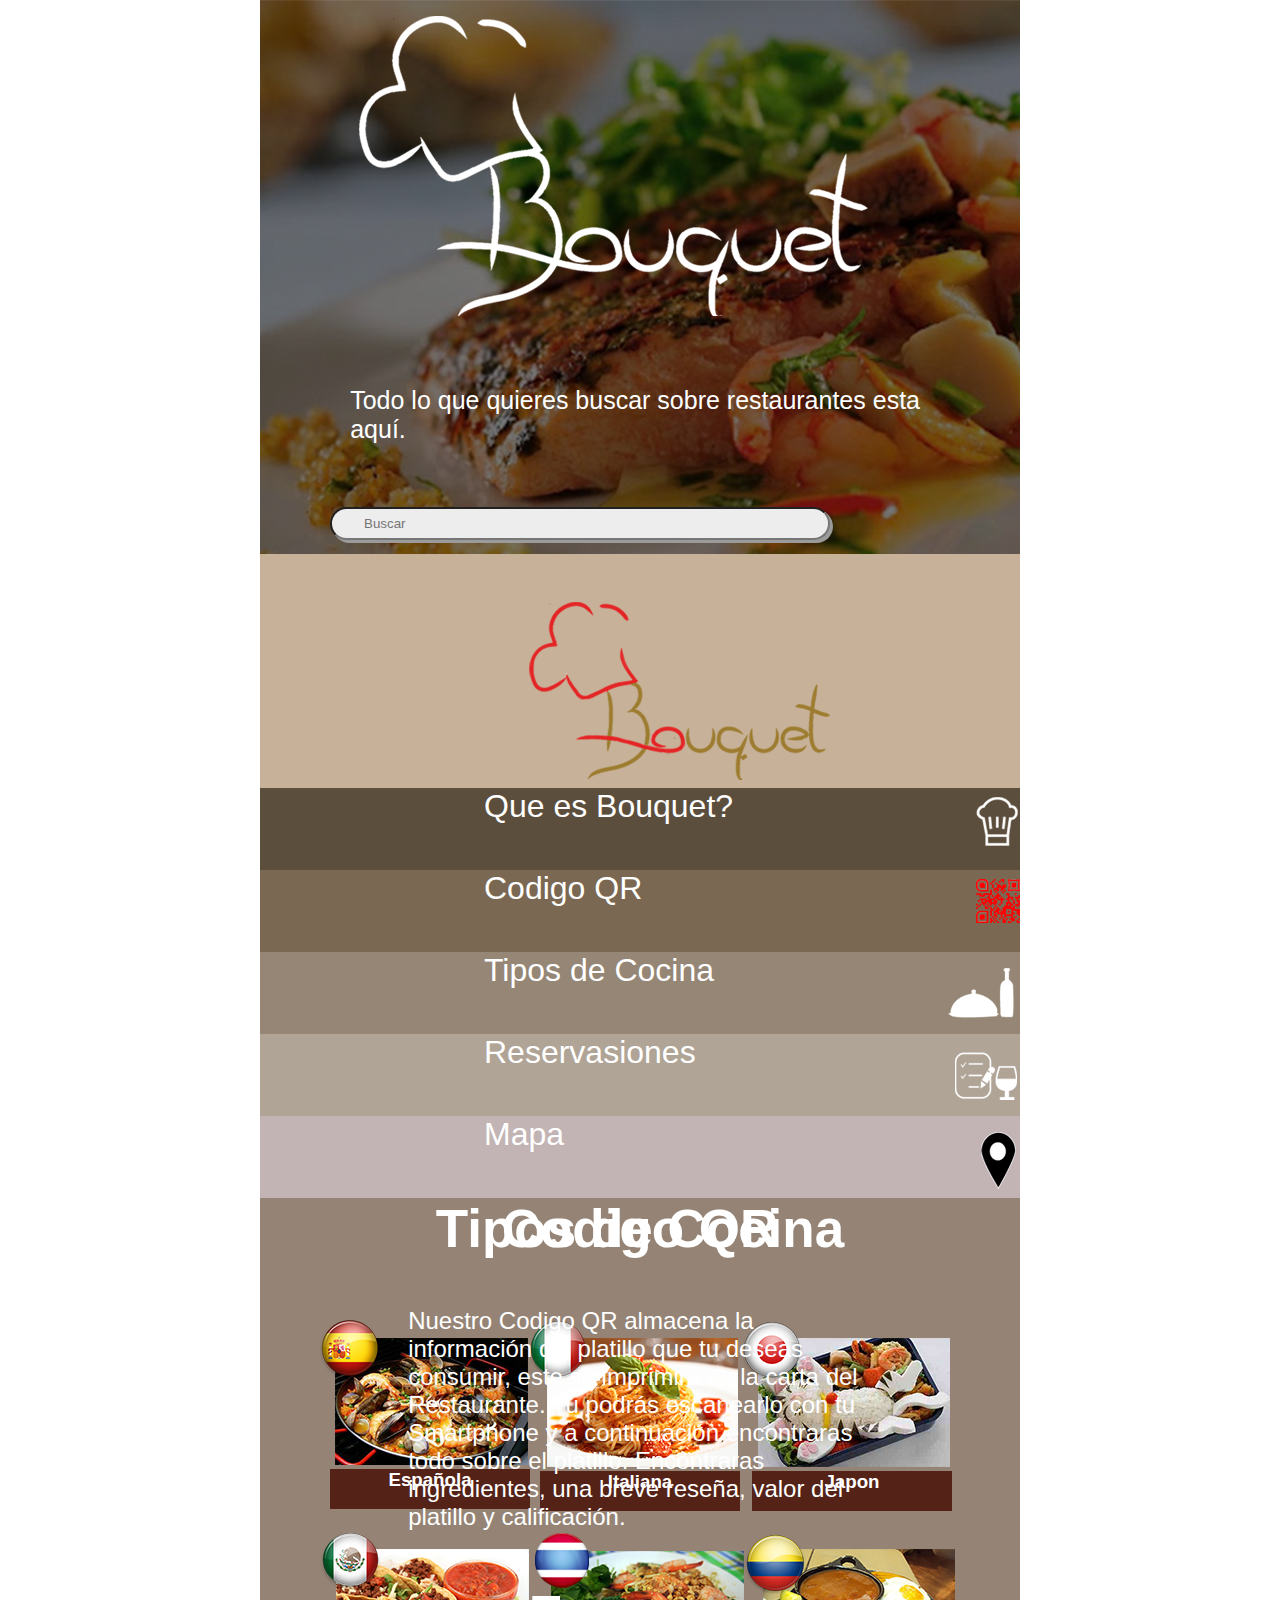
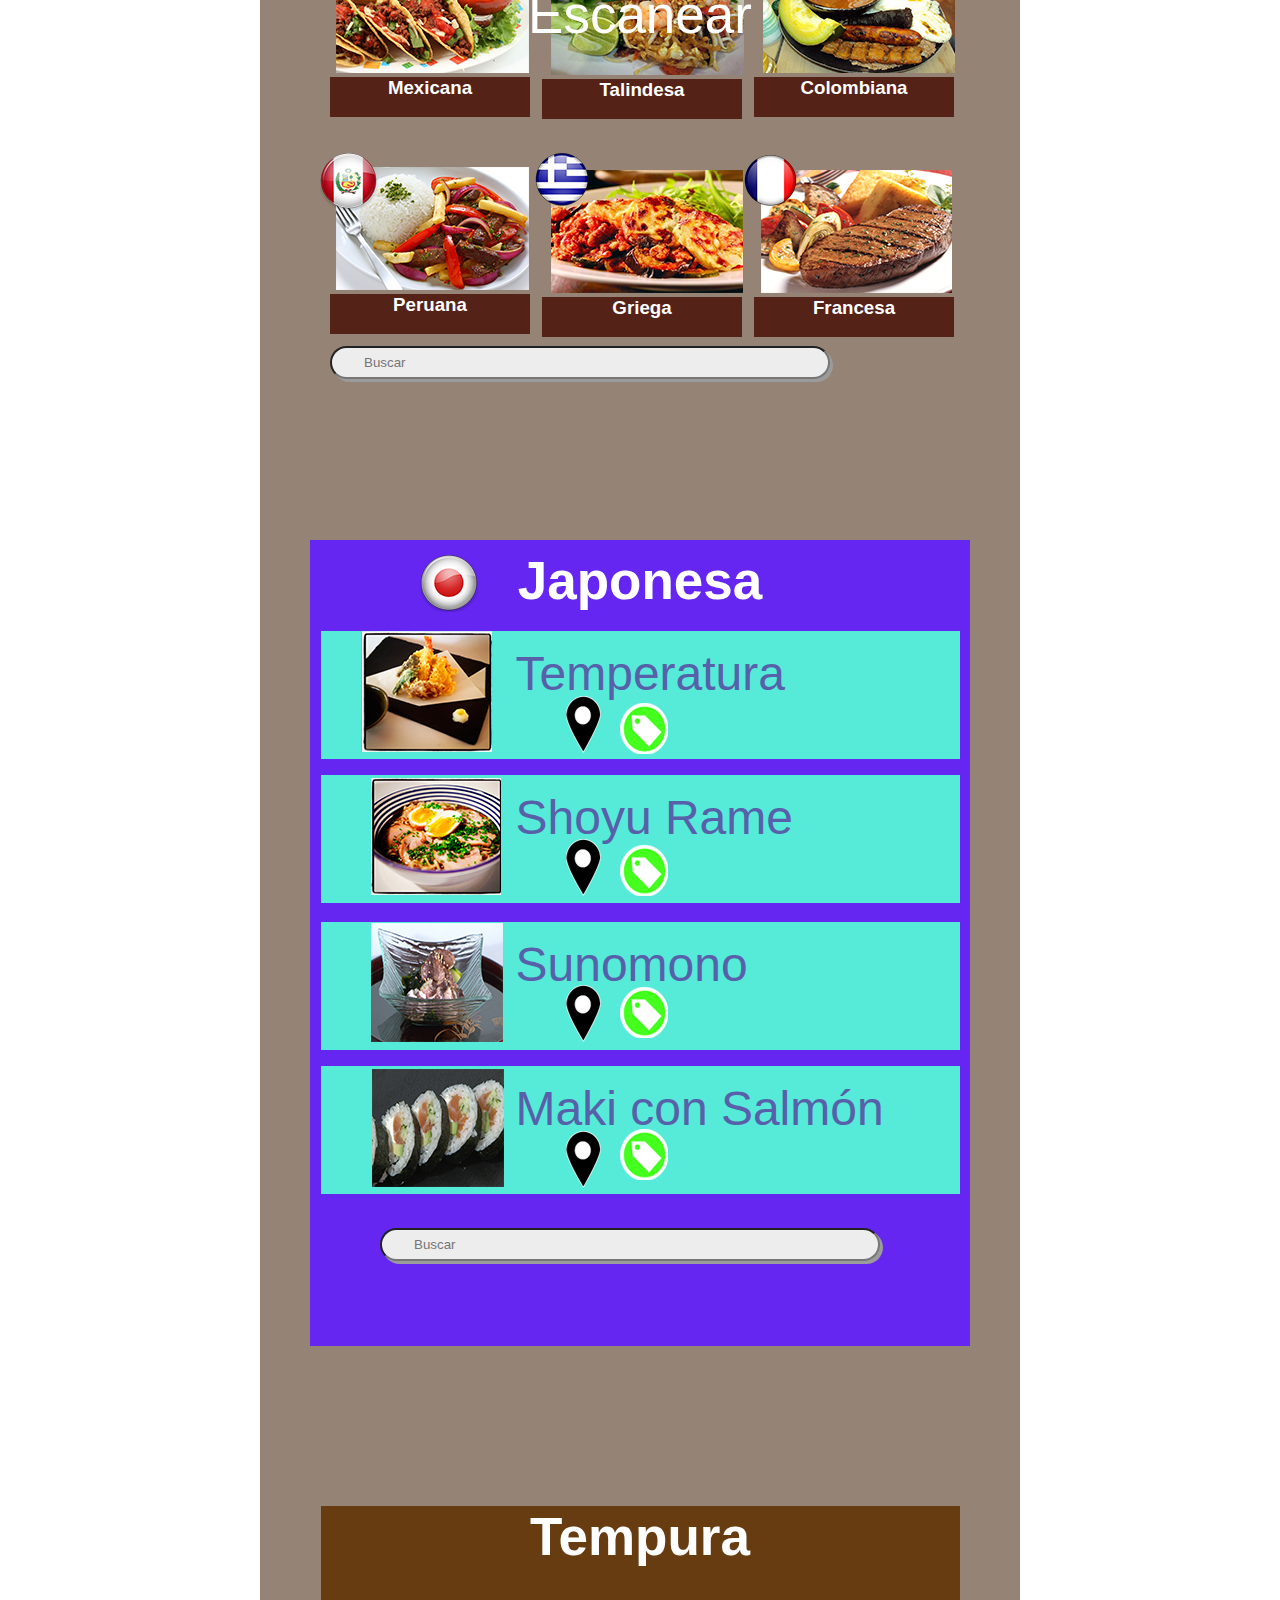
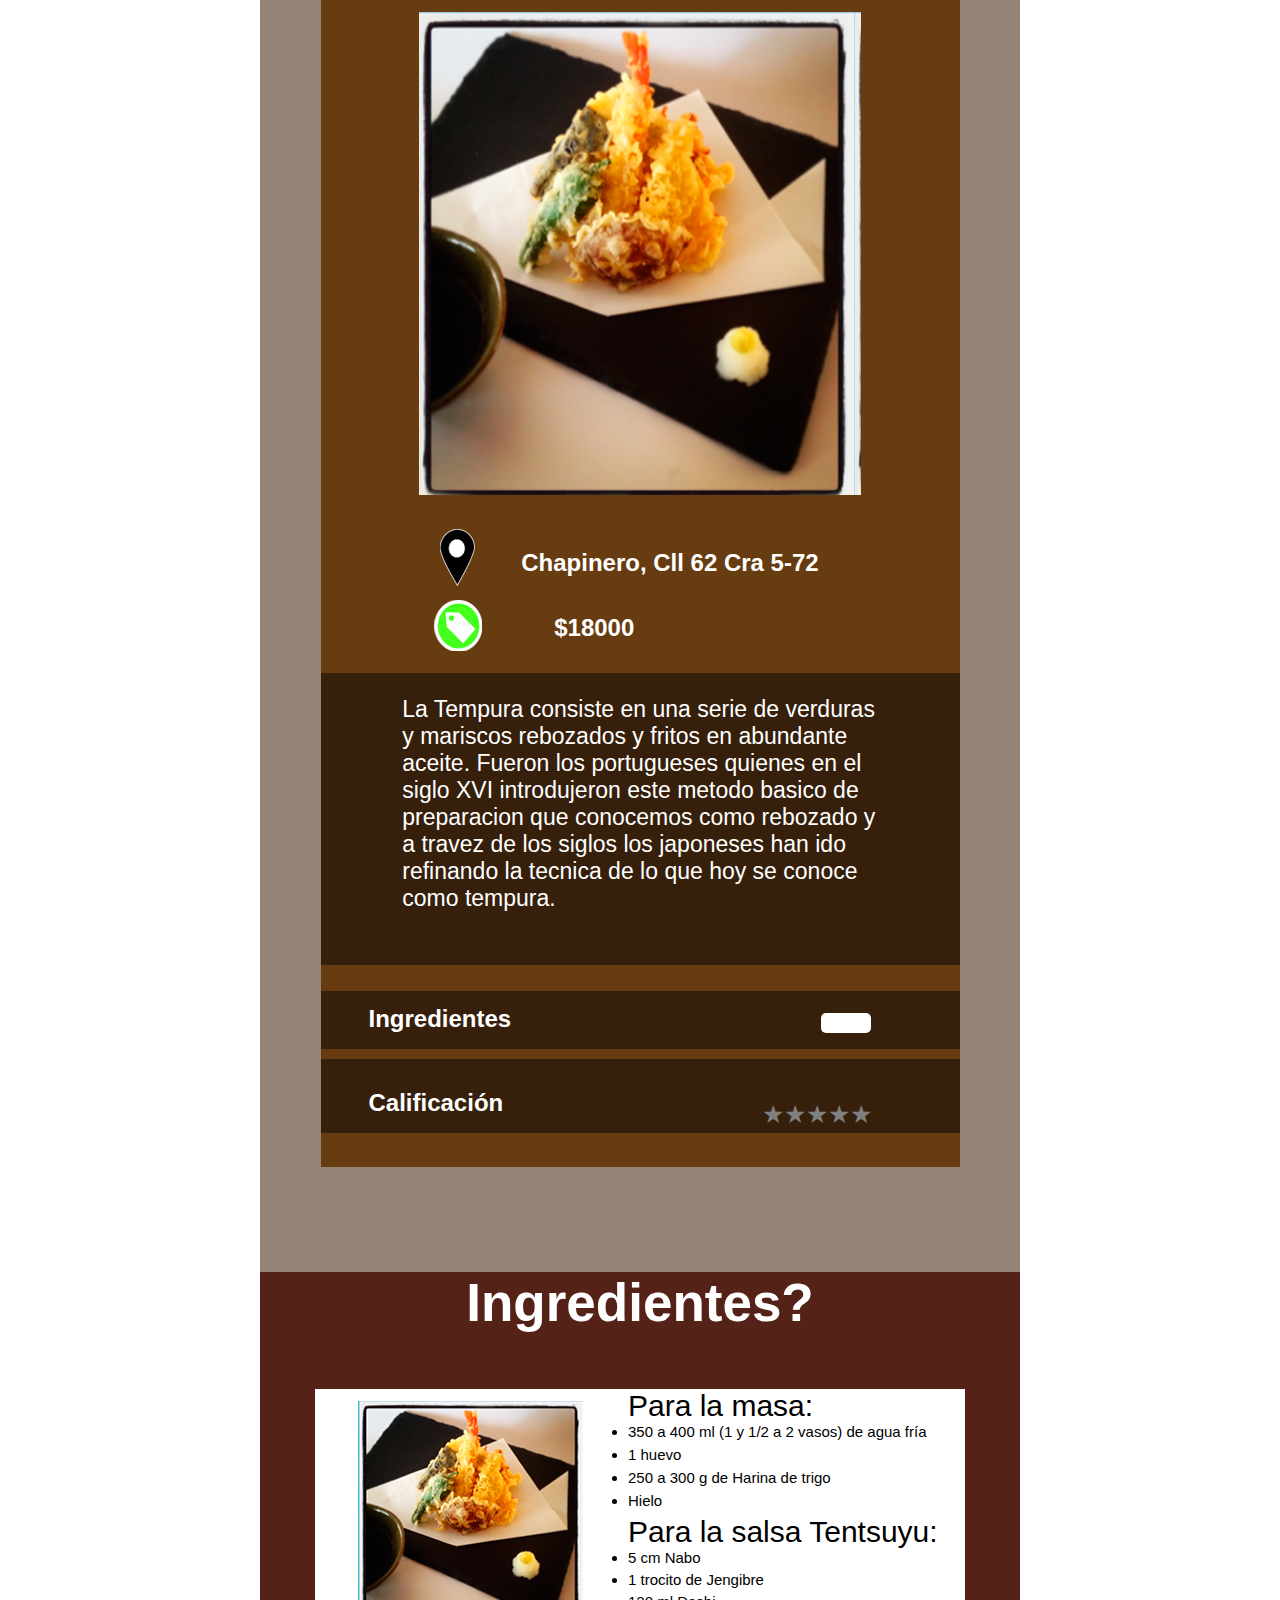
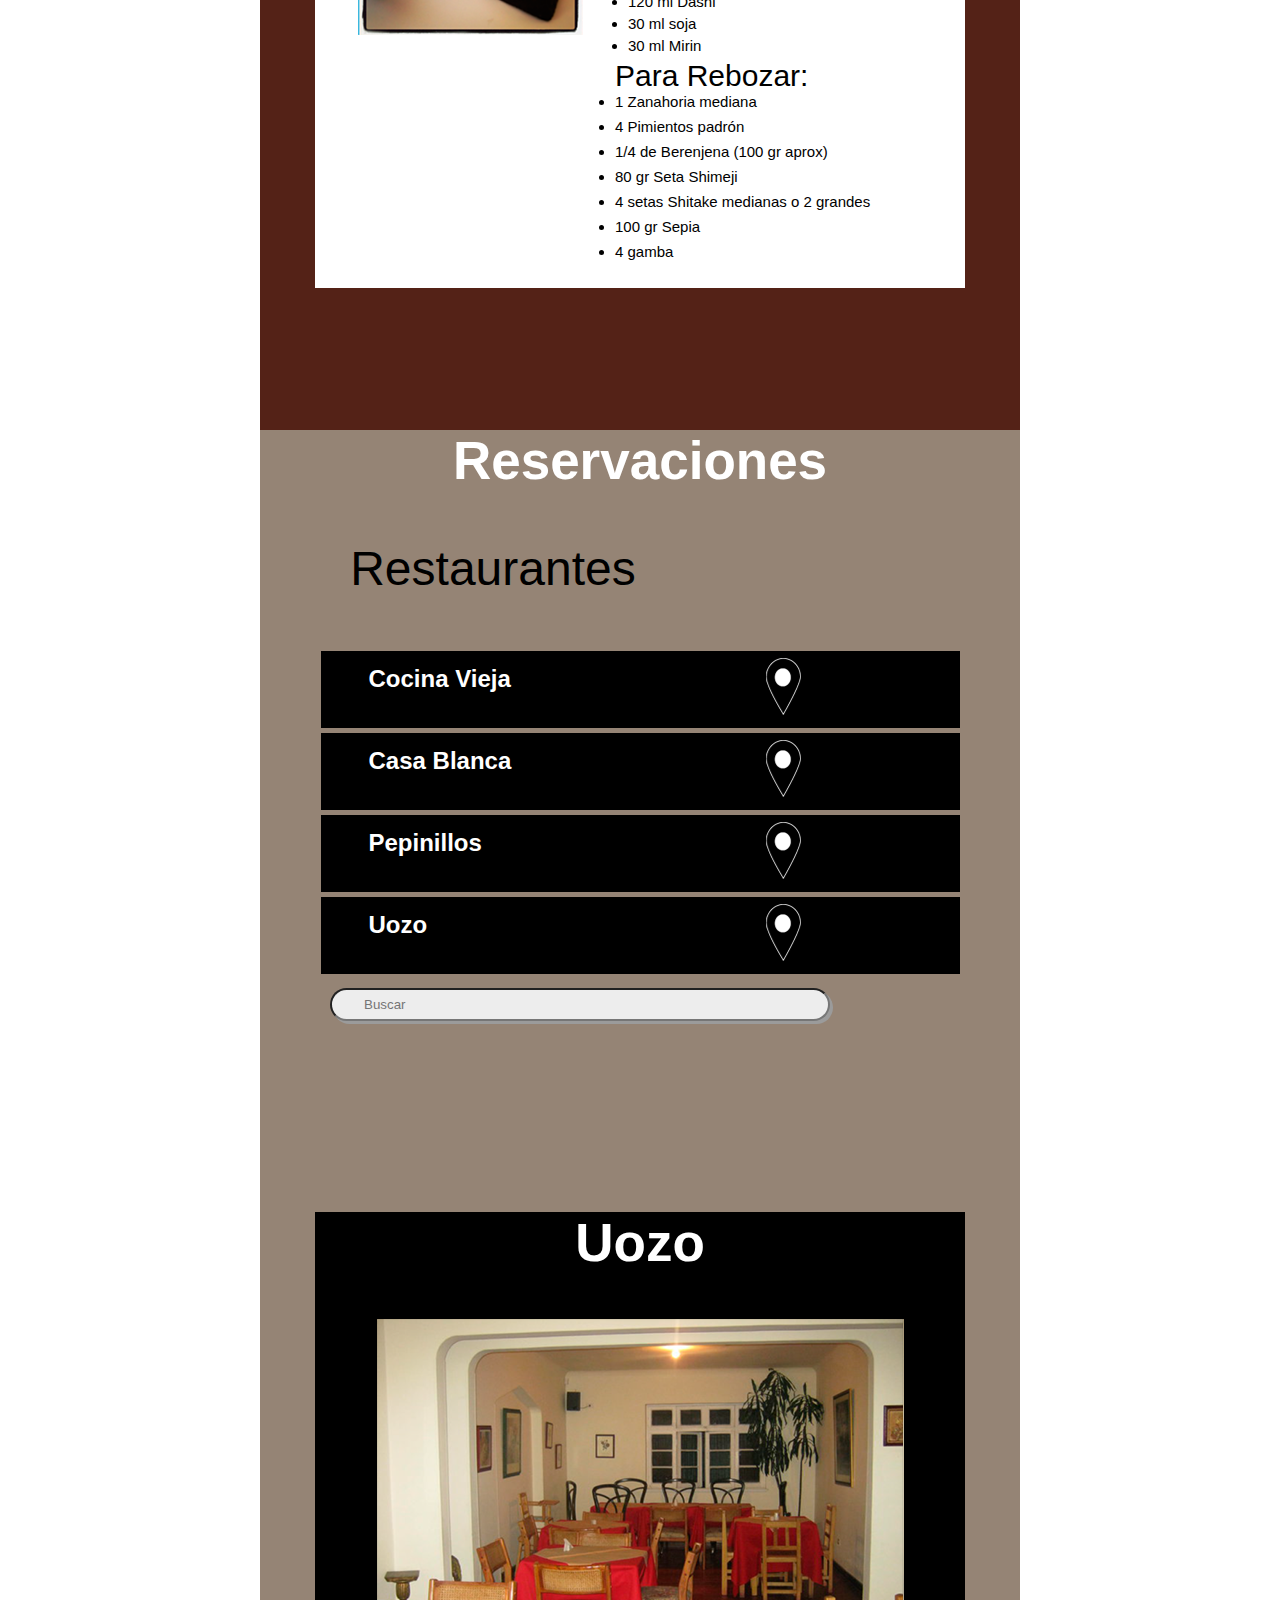
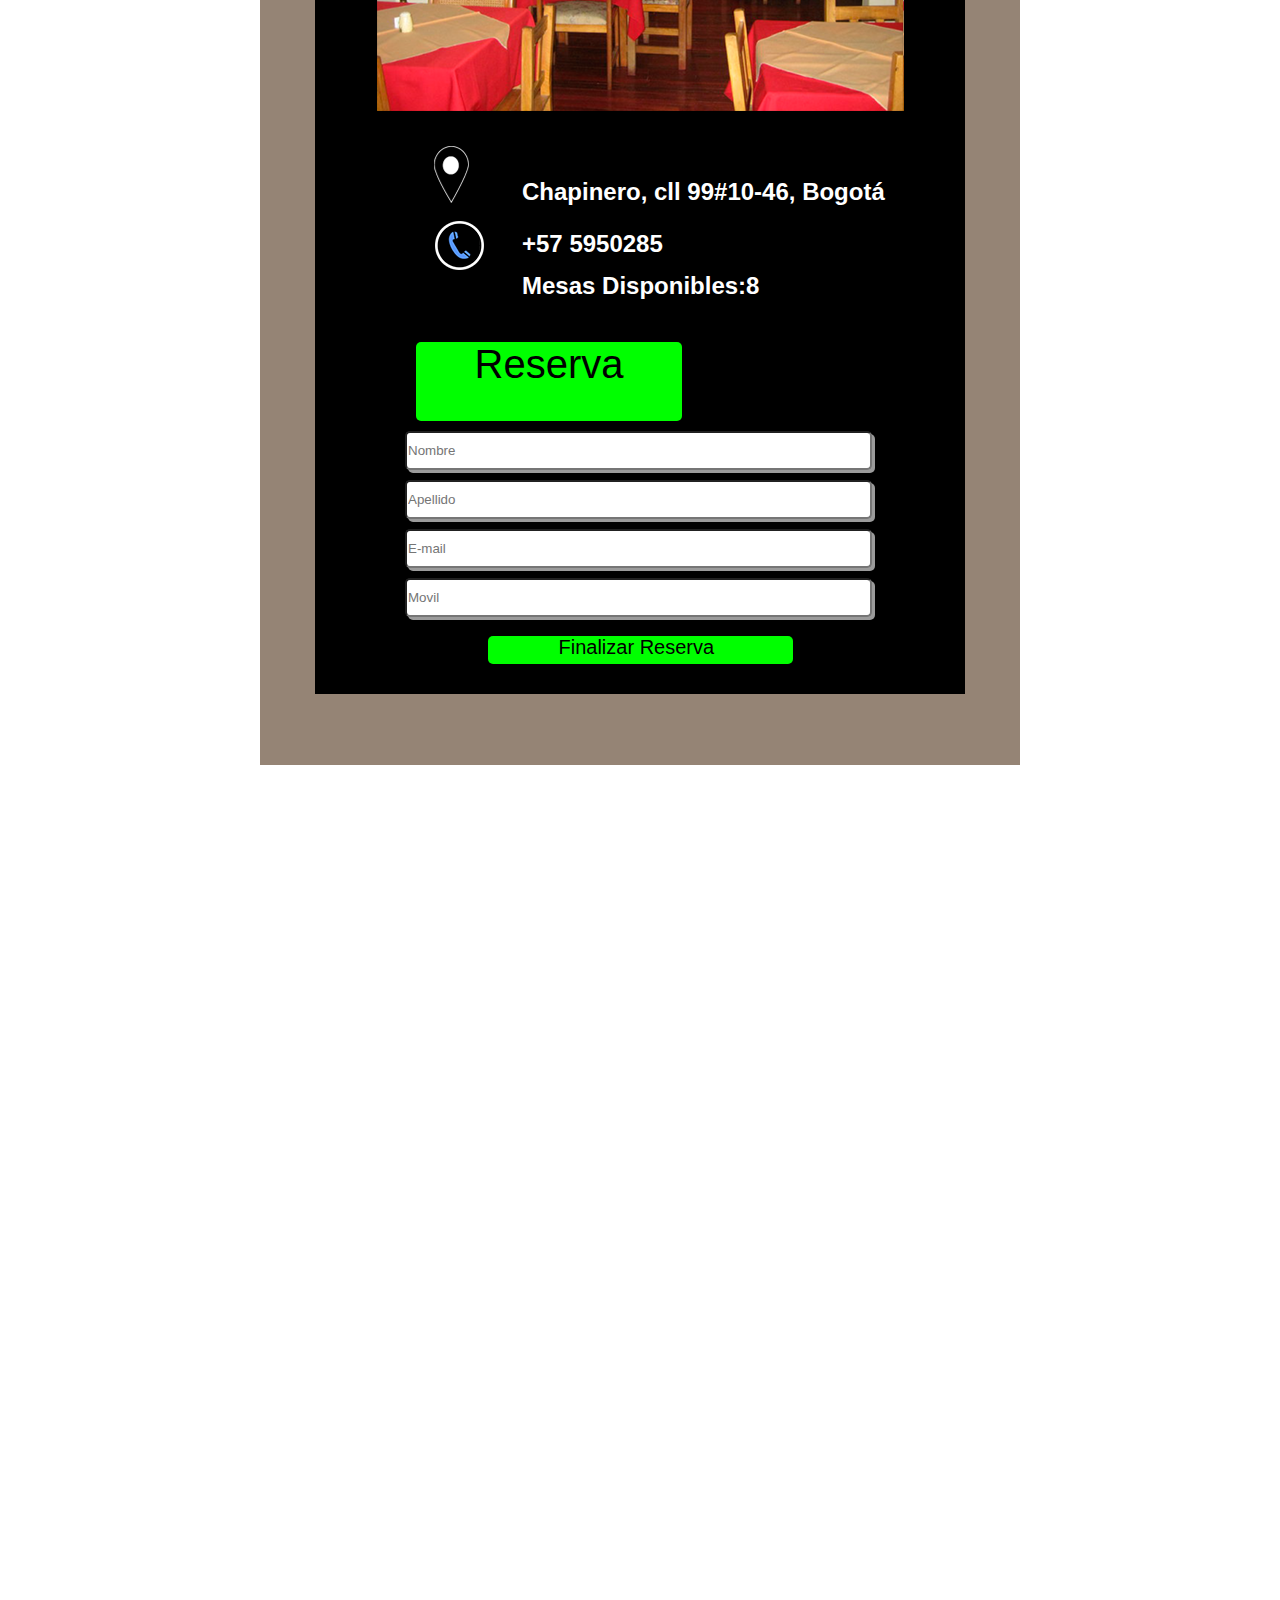
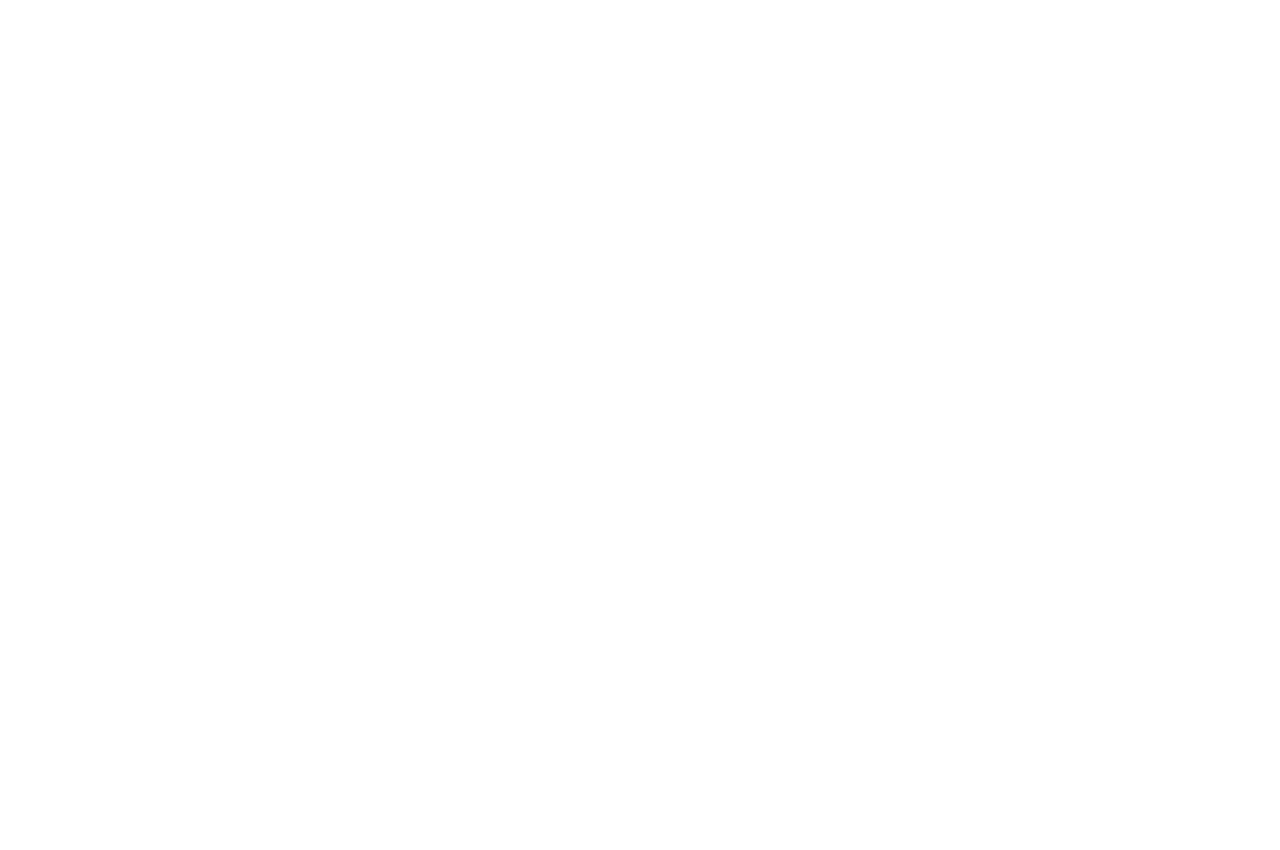
<file: Final/index.html>
<!DOCTYPE html>
<html>
    <head>
        <meta charset="utf-8">
        <link rel="stylesheet" type ="text/css" href="CSS/hojas.css">
        <link rel="stylesheet" type="text/css" href="Fonts/BRLNSB.TTF">
<meta name="viewport" content="width=device-width, initial-scale=1, maximum-scale=1, user-scalable=no">
        <xmlns href="CSS/config.xml"></xmlns>
    </head>
    <body>
        <div class="contenedor">
      <header>
        <figure class="imagen">
          <img src="IMG/logo.png">
        </figure>
          <p>Todo lo que quieres buscar sobre restaurantes esta aquí.</p>
          <form id="barra">
        <input type="search" name="nombre" placeholder="Buscar">
    </form>
      
        
          <figure class="color">
            <img src="IMG/logocolor.png">
          </figure>
          <nav>
            <ul>     
                <li><a name="contenedor2"><a href="#contenedor2">Que es Bouquet?</a></a></li>               
                <li><a name="contenedor3"><a href="#contenedor3">Codigo QR</a></a></li>
                <li><a name="contenedor4"><a href="#contenedor4">Tipos de Cocina</a></a></li>
                <li><a name="contenedor5"><a href="#contenedor5">Reservasiones</a></a></li>
                <li><a name="contenedor6"><a href="#contenedor6">Mapa</a></a></li>             
                   </ul>
            </nav>
            </header>
        
         <section class="contenedor2">
                 <h1>¿Que es Bouquet?</h1>
                 <div class="caja">
                     <p id="parrafo">Bouquet es una aplicación innovadora para el sector de los restaurantes en Bogotá con Código QR que permite escanear la carta para conocer más sobre los platos que se ofrece y cual es su calificación y opción más adecuada, los platos más recomendados, el menú del dia y el lugar más cercano al que queremos ir con el fin de que nuestros clientes se sientan satisfechos y esten más conectados con ellos  así obtendran un buen servicio de nuestros clientes.  </p>
                 </div>  
        </section>
        <section class="contenedor3">
            <h1>Codigo QR</h1>
            <div class="caja2">
                <p id="parrafo">Nuestro Codigo QR almacena la información del platillo que tu deseas consumir, este se imprimira en la carta del Restaurante.
Tu podrás escanearlo con tu Smartphone y a continuación encontraras todo sobre  el platillo.
Encontraras ingredientes, una breve reseña, valor del platillo y calificación. </p>
            </div>
            <div class="boton"><a href="#">Escanear</a></div>
        </section>
            <!--Tipos de Cocina-->
            <section class="contenedor4">
                <h1>Tipos de Cocina</h1>
                <div class="cajita">
                    <div id="cajon">
                        <div id="cajas">
                            <img src="IMG/esp.png">
                            <div class="mini"><h3>Española</h3></div>
                        </div>
                        <div id="cajas">
                        <img src="IMG/ital.png">
                        <div class="mini"><h3>Italiana</h3></div>
                        </div>
                        <div id="cajas">
                        <img src="IMG/jap.png">
                        <div class="mini"><h3>Japon</h3></div>
                        </div>
                        <div id="cajas"><img src="IMG/mex.png">
                        <div class="mini">
                            <h3>Mexicana</h3></div>
                        </div>
                        <div id="cajas">
                        <img src="IMG/tai.png">
                        <div class="mini"><h3>Talindesa</h3></div>
                        </div>
                        <div id="cajas">
                        <img src="IMG/colo.png">
                        <div class="mini"><h3>Colombiana</h3></div>
                        </div>
                        <div id="cajas"><img src="IMG/peru.png">
                        <div class="mini"><h3>Peruana</h3></div>
                        </div>
                        <div id="cajas"><img src="IMG/grie.png">
                        <div class="mini"><h3>Griega</h3></div>
                        </div>
                        <div id="cajas"><img src="IMG/fran.png">
                        <div class="mini"><h3>Francesa</h3></div>
                        </div> 
                  </div>
                     </div>
                    <!--boton de tipos de comida-->
                    <form id="buscador">
                     <input type="search" name="nombre" placeholder="Buscar">
                    </form>    
                <!--japonesa-->
                <div class="cajita">
                     <h1 id="ja">Japonesa</h1>
                    <div class="foto">
                        <div class="lo">
                        <img src="IMG/tem2.png">
                        </div>
                        </div>  
                    <div id="boxes">
                        <div id="box"><p class="letra"><font color="#5860a9"><font size="30px">Temperatura</font>
                            </font></p>
                        </div>
                             <div class="foto">
                        <div class="lo">
                        <img src="IMG/minijapon.png">
                        </div>
                        </div>
                        <div id="box"><p class="letra"><font color="#5860a9"><font size="25px">Shoyu Rame</font>
    </font></p>
                        
             </div>
                    <div class="foto">
                        <div class="lo">
                        <img src="IMG/recetajaponesa.png">
                        </div>
                        </div>
                        <div id="box"><p class="letra"><font color="#5860a9"><font size="30px">Sunomono</font></font></p>
                        </div>
                          <div class="foto">
                        <div class="lo">
                        <img src="IMG/minijapon2.png">
                        </div>
                        </div>
                        
                        <div id="box"><p class="letra"><font color="#5860a9"><font size="10px">Maki con Salmón</font></font></p></div>            
                </div>
                    <form id="buscador2">
                     <input type="search" name="nombre" placeholder="Buscar">
                    </form> 
                    <div id="japonl">
                    <img src="IMG/japonlogo.png">
                        </div>
                    <div class="etiquetav">
                        <div class="etv">
                           <img src="IMG/etiquetaverde.png">  
                        </div>
                        <div class="etv">
                           <img src="IMG/etiquetaverde.png">  
                        </div>
                        <div class="etv">
                           <img src="IMG/etiquetaverde.png">  
                        </div>
                        <div class="etv">
                           <img src="IMG/etiquetaverde.png">  
                        </div>                    
                    </div>
                    <div class="mapav">
                        <div class="verm">
                        <img src="IMG/mapa%204.png">
                        </div>
                        <div class="verm1">
                        <img src="IMG/mapa%204.png">
                        </div>
                        <div class="verm2">
                        <img src="IMG/mapa%204.png">
                        </div>
                        <div class="verm2">
                        <img src="IMG/mapa%204.png">
                        </div>
                    </div>
            <!--va el Boton-->
            </div>
                <!--tempura-->
                <div class="cajitas">
                    <h1>Tempura</h1>
                    
                    <div id="boxest">
                        <div id="boxt"></div> 
                        <div id="boxt"><p id="parrafo2">La Tempura consiste en una serie de verduras y mariscos rebozados y fritos en abundante aceite. Fueron los portugueses quienes en el siglo XVI introdujeron este metodo basico de preparacion que conocemos como rebozado y a travez de los siglos los japoneses han ido refinando la tecnica de lo que hoy se conoce como tempura.</p>
 </div>
                        <div id="boxt"><h2>Ingredientes</h2></div>
                        <div id="boxt"><h2>Calificación</h2>
                            <form>
<p class= "clasificacion">
<input id= "radio1" type= "radio" name= "estrellas" value= "5"><label for= "radio1">&#9733;</label><input id= "radio2" type= "radio" name= "estrellas" value= "4"><label for= "radio2">&#9733;</label><input id= "radio3" type= "radio" name= "estrellas" value= "3"><label for= "radio3">&#9733;</label><input id= "radio4" type= "radio" name= "estrellas" value= "2"><label for= "radio4">&#9733;</label><input id= "radio5" type= "radio" name= "estrellas" value= "1"><label for= "radio5">&#9733;</label>
</p>
</form></div>   
      <div class="flecha"><a hrf="#"></a></div>
                </div>
                    <div class="button"></div>
                      <div id="boxt"></div> 
                          <div class="png">
                     <img src="IMG/mapa.png">
                        </div>
                    <div id="letra"><h2>Chapinero, Cll 62 Cra 5-72 </h2></div>
                        <div class="png1">
                     <img src="IMG/etiquetaverde.png">
                        </div>
                     <div id="let"><h2>$18000</h2></div>
            <!--va el Boton-->
            </div>
                <!--ingredientes-->
            <section class="contenedor5">
                 <h1>Ingredientes?</h1>
                 <div class="caja7">
                     <div id="texto">
                         <div class="imgs"><img src="IMG/postre.png"></div>
                             <div id="masa">
                                 Para la masa:
                               <li id="masa1">350 a 400 ml (1 y 1/2 a 2 vasos) de agua fría</li>
<li id="masa1">1 huevo</li>
<li id="masa1">250 a 300 g de Harina de trigo</li>
<li id="masa1">Hielo</li>
                                    
                         

Para la salsa Tentsuyu:
                                 
<li id="masa2">5 cm Nabo</li>
<li id="masa2">1 trocito de Jengibre</li>
<li id="masa2">120 ml Dashi</li>
<li id="masa2">30 ml soja</li>
<li id="masa2">30 ml Mirin</li>
                         </div>
                         <div id="ing">
                             Para Rebozar:
                                 
                                 <li id="masa3">1 Zanahoria mediana</li>
                                 <li id="masa3">4 Pimientos padrón</li>
                                 <li id="masa3">1/4 de Berenjena (100 gr aprox)</li>
                                 <li id="masa3">80 gr Seta Shimeji</li>
                                 <li id="masa3">4 setas Shitake medianas o 2 grandes</li>
                                 <li id="masa3">100 gr Sepia</li>
                                 <li id="masa3">4 gamba </li>
                         
                         
                         
                         </div>
                 </div> 
                </div>
        </section>
            <!--reservas-->
                <div class="reserva">
                    <h1>Reservaciones</h1>
                    <p><font size="30px"><font color="black">Restaurantes</font></font></p>  
                    <div class="mapita"><img src="IMG/mapa%202.png"></div>
                    <div id="black"><h2>Cocina Vieja</h2></div>
                    <div class="mapita"><img src="IMG/mapa%202.png"></div>
                    <div id="black"><h2>Casa Blanca</h2></div>
                    <div class="mapita"><img src="IMG/mapa%202.png"></div>
                    <div id="black"><h2>Pepinillos</h2></div>
                    <div class="mapita"><img src="IMG/mapa%202.png"></div>
                    <div id="black"><h2>Uozo</h2></div>
                     <form id="buscador3">
                     <input type="search" name="nombre" placeholder="Buscar">
                    </form> 
                    <!--boton busueda de reserva-->                
                </div>
            <!--uozo-->
                <section class="contenedor11">  
                  <div class="uozo">
                    <h1>Uozo</h1>
                      <div id="fuozo"></div>
                      <div class="direc">
                      <h2>Chapinero, cll 99#10-46, Bogotá</h2>
                        
                      <h2 id="numero">+57 5950285</h2>
                          <h2 id="disponible">Mesas Disponibles:8</h2>
                          </div>
                       <div class="mp3"><img src="IMG/mapa5.png">
                      <div class="mh">
                          <img src="IMG/tel.png">
                              </div></div>
                      <div class="Butto"><a href="https://www.facebook.com/restaurante.uozo">Reserva</a>
                      </div>
                      <!--Formulario-->
                      <div id="form">
                      <form>
                          <input type="text" name="Nombre" placeholder="Nombre" required>
                          <input type="text" name="Apellidos" placeholder="Apellido" required>
                          <input type="email" name="email" placeholder="E-mail" required>
                          <input type="movil" name="celular" placeholder="Movil" required>     </form>
                      </div>
                      <!--boton reserva-->
                      <div id="fin"><a href="#">Finalizar Reserva</a></div>
                      
      
                      </div>
                 </section>
  <iframe src="https://www.google.com/maps/embed?pb=!1m24!1m12!1m3!1d3976.5072486170225!2d-74.04560420226818!3d4.681536342749644!2m3!1f0!2f0!3f0!3m2!1i1024!2i768!4f13.1!4m9!1i0!3e0!4m0!4m5!1s0x8e3f9a9738208a65%3A0x96f2ba9ea0859d70!2sCalle+99+%23+10-46%2C+Bogot%C3%A1%2C+Cundinamarca%2C+Colombia!3m2!1d4.681531!2d-74.0432975!5e0!3m2!1ses!2ses!4v1431279197461" width="800" height="600" frameborder="0" style="border:0"></iframe>
            
            </section>
    </body>
</html>
</file>
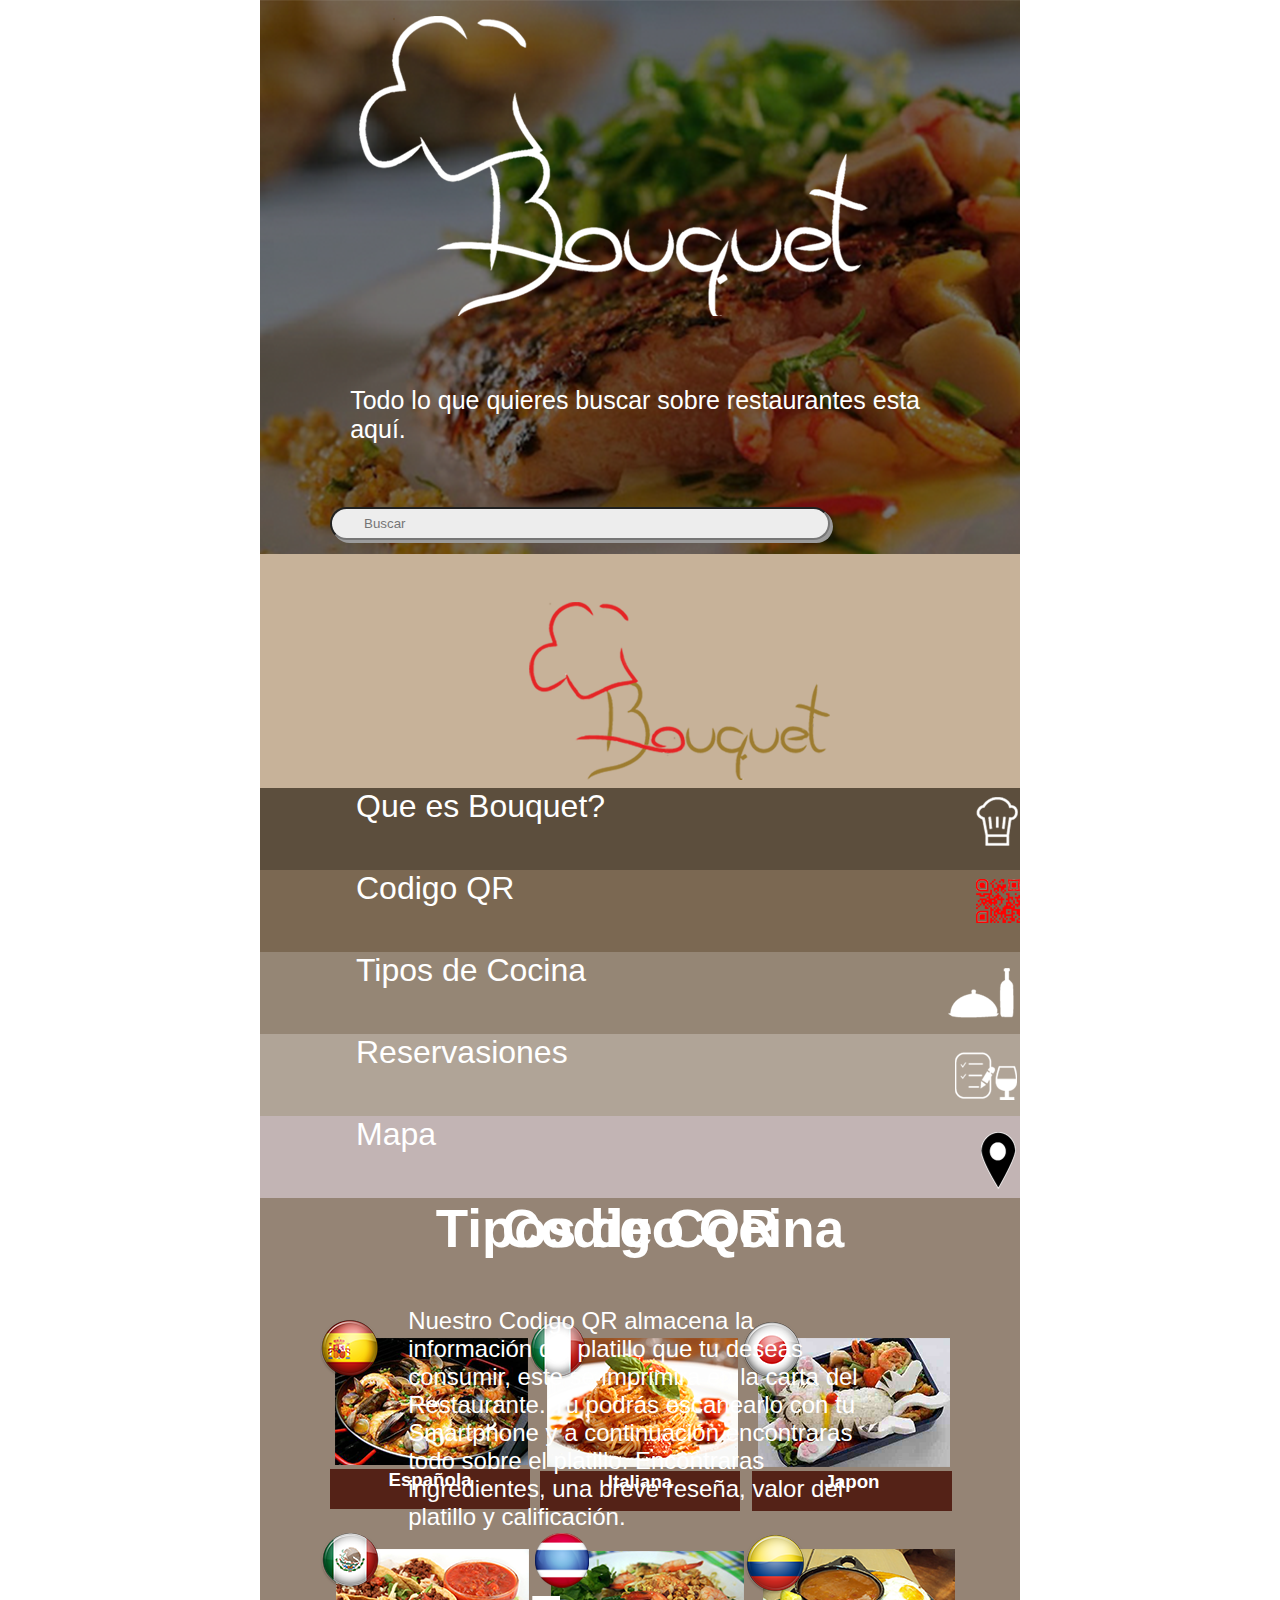
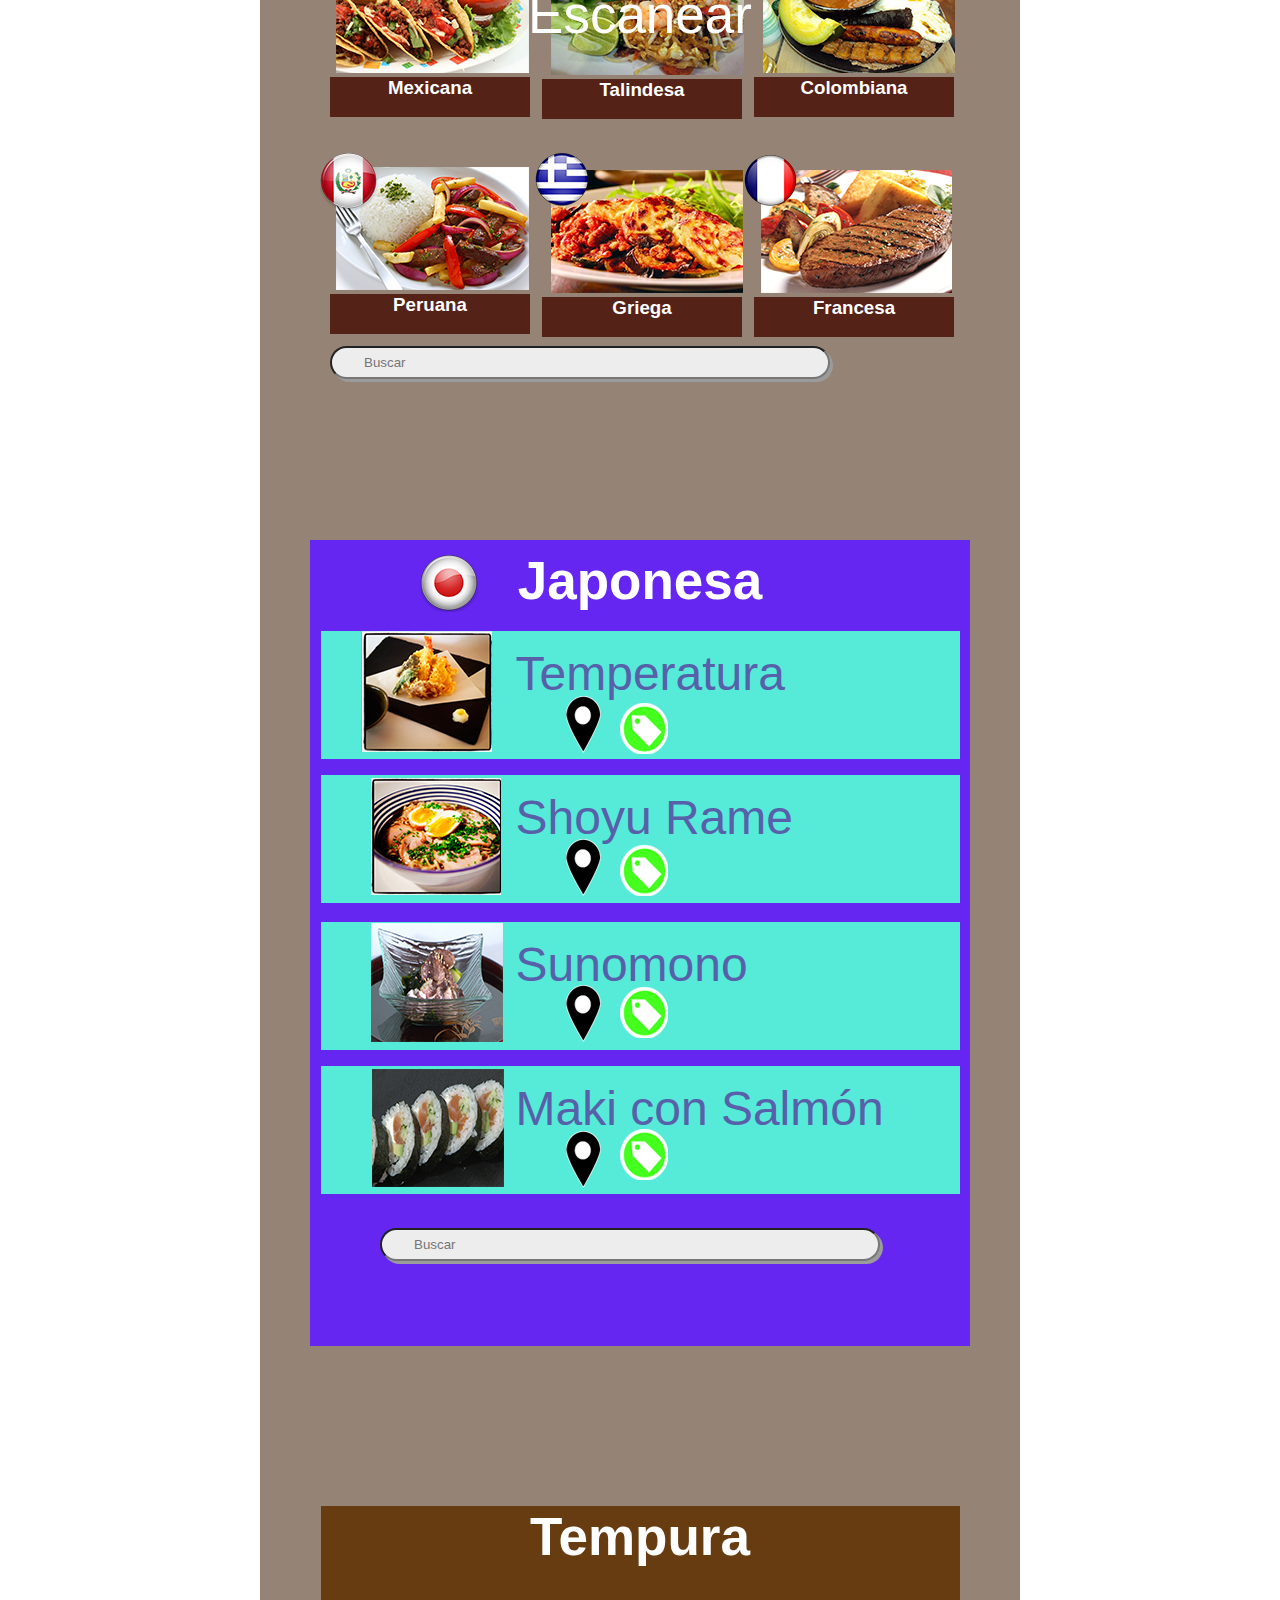
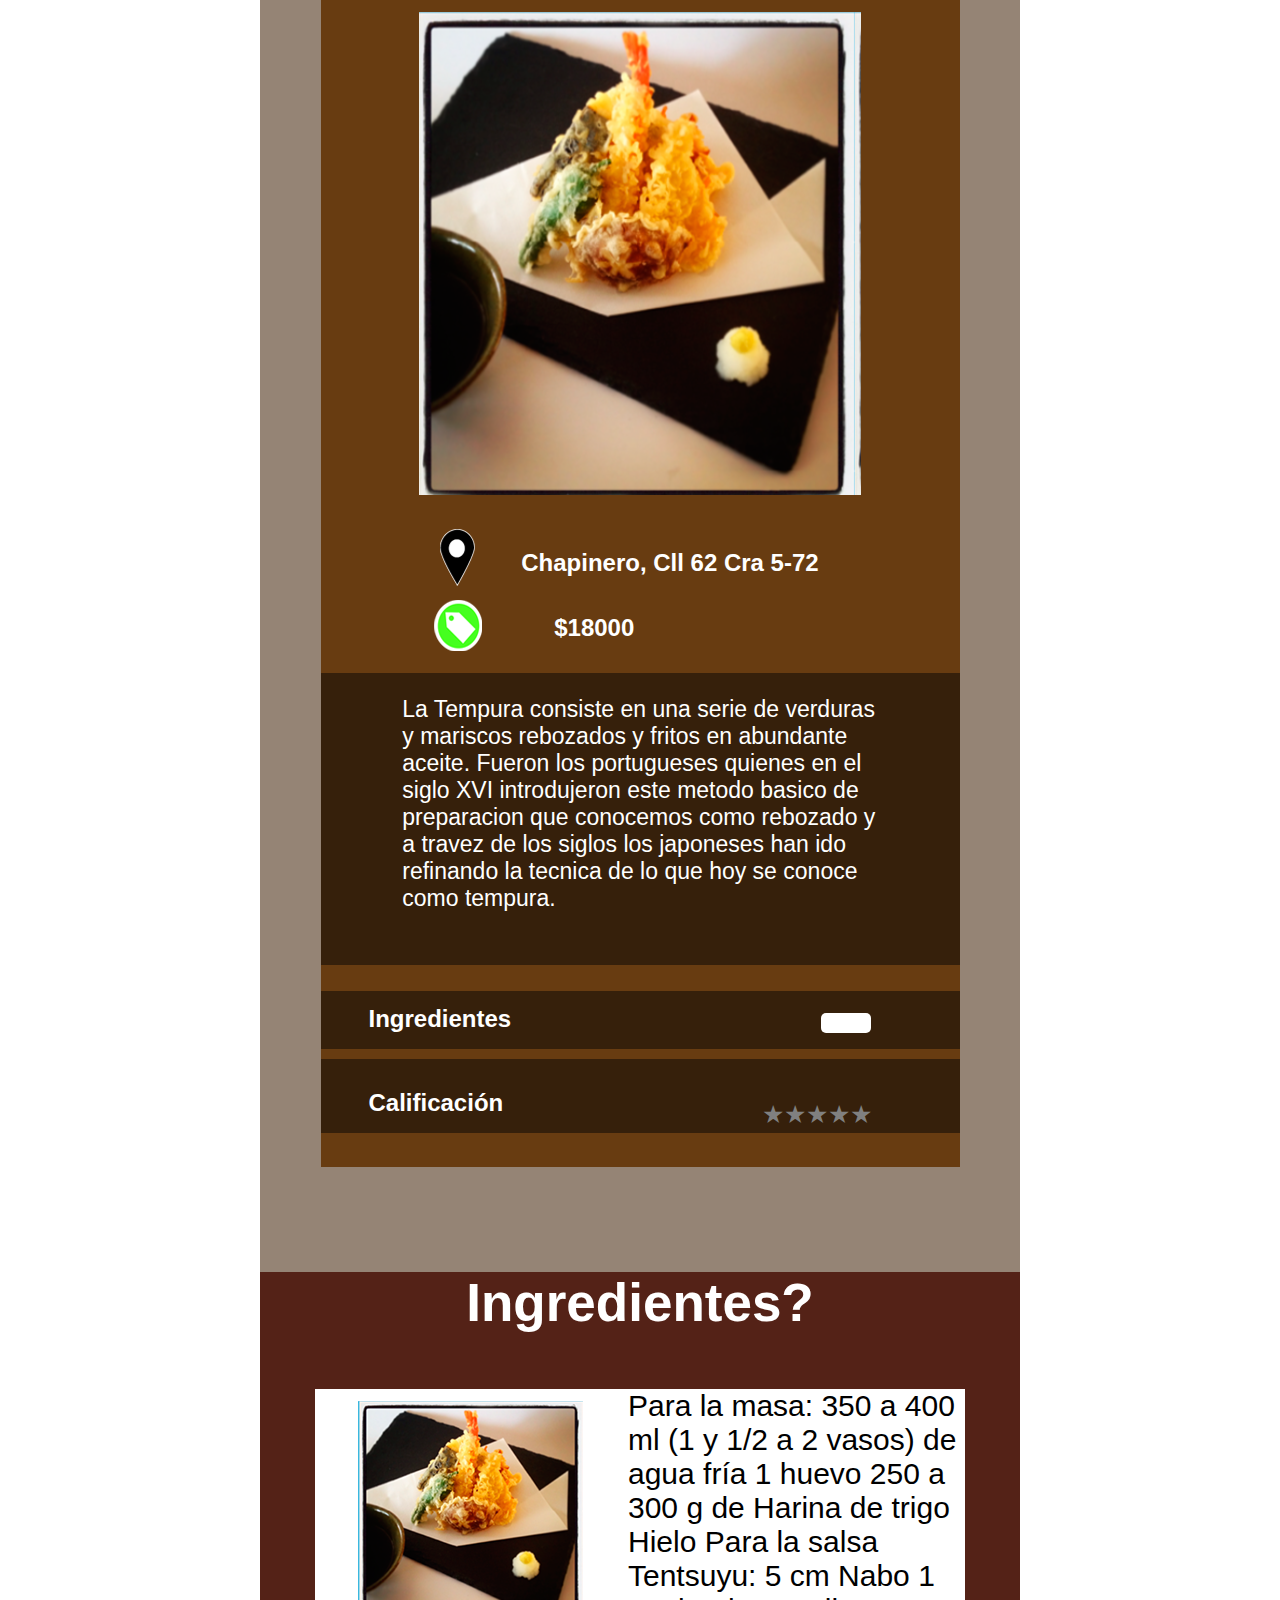
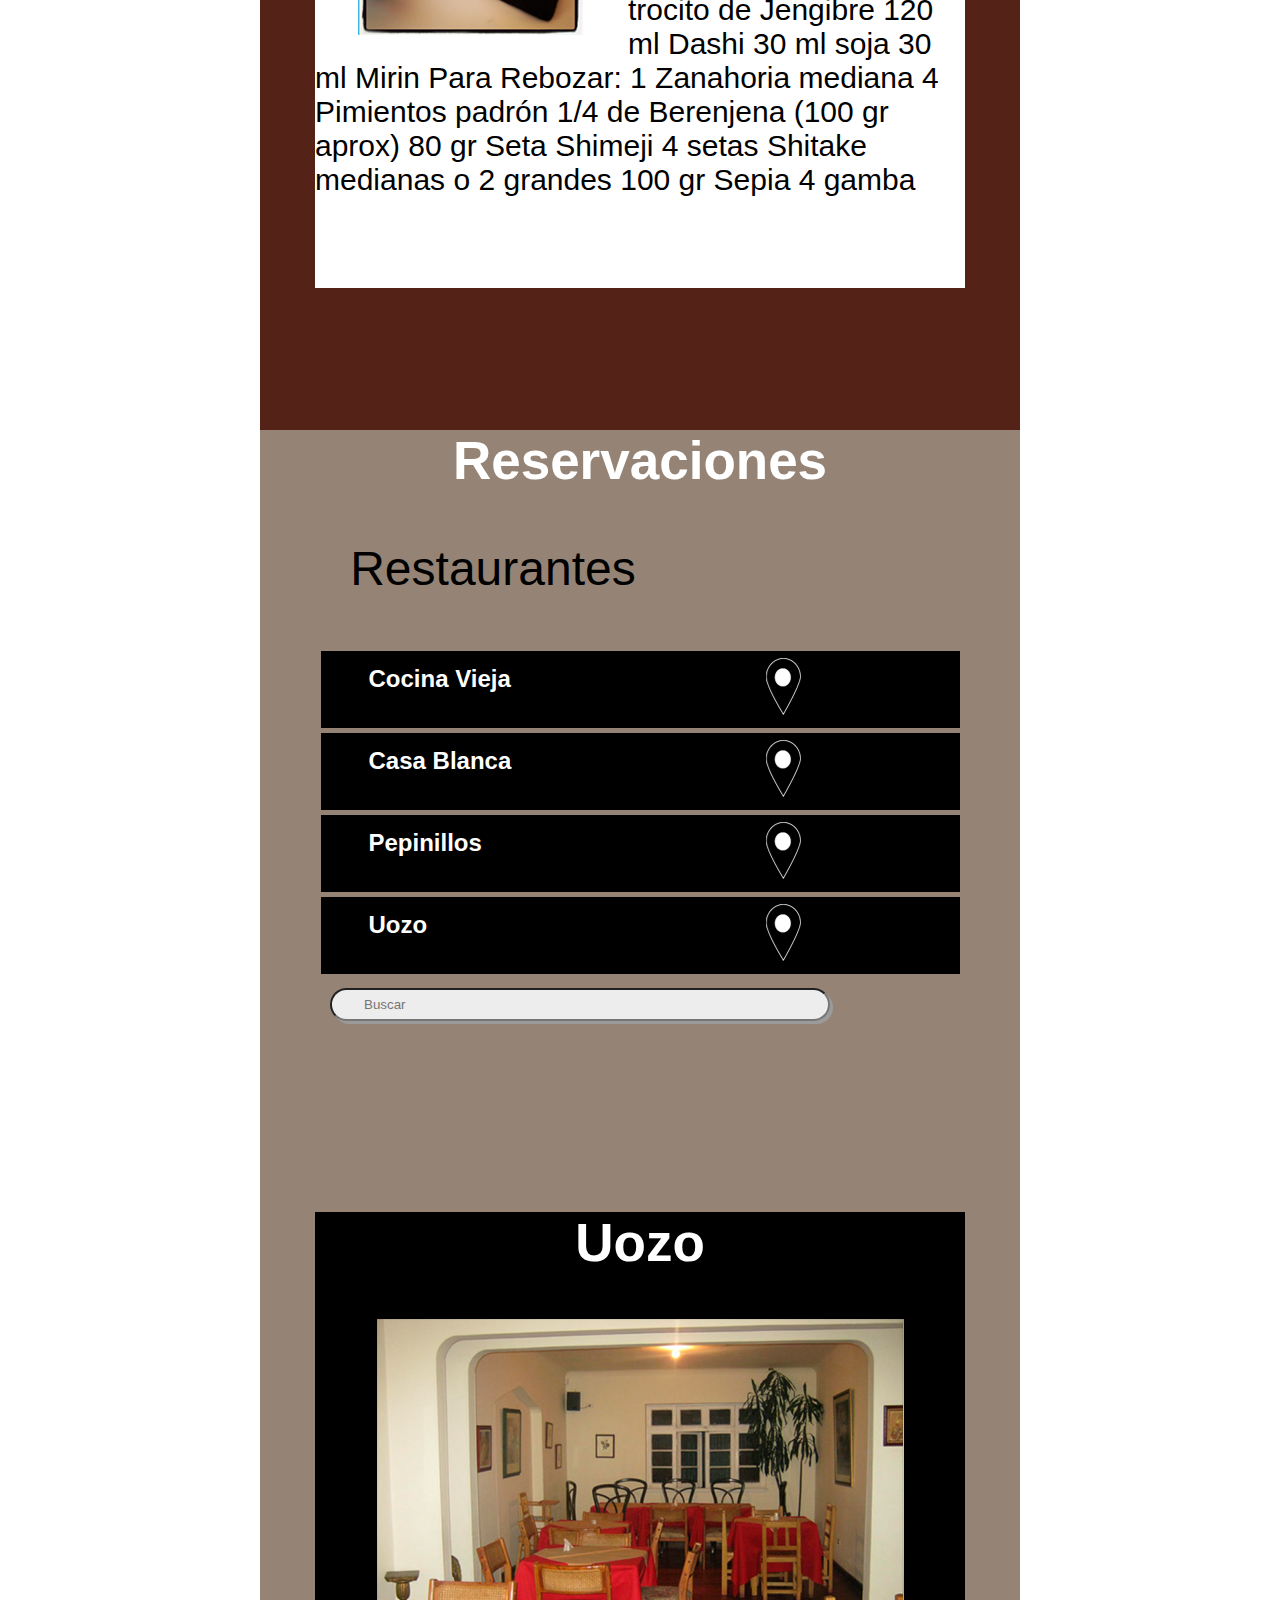
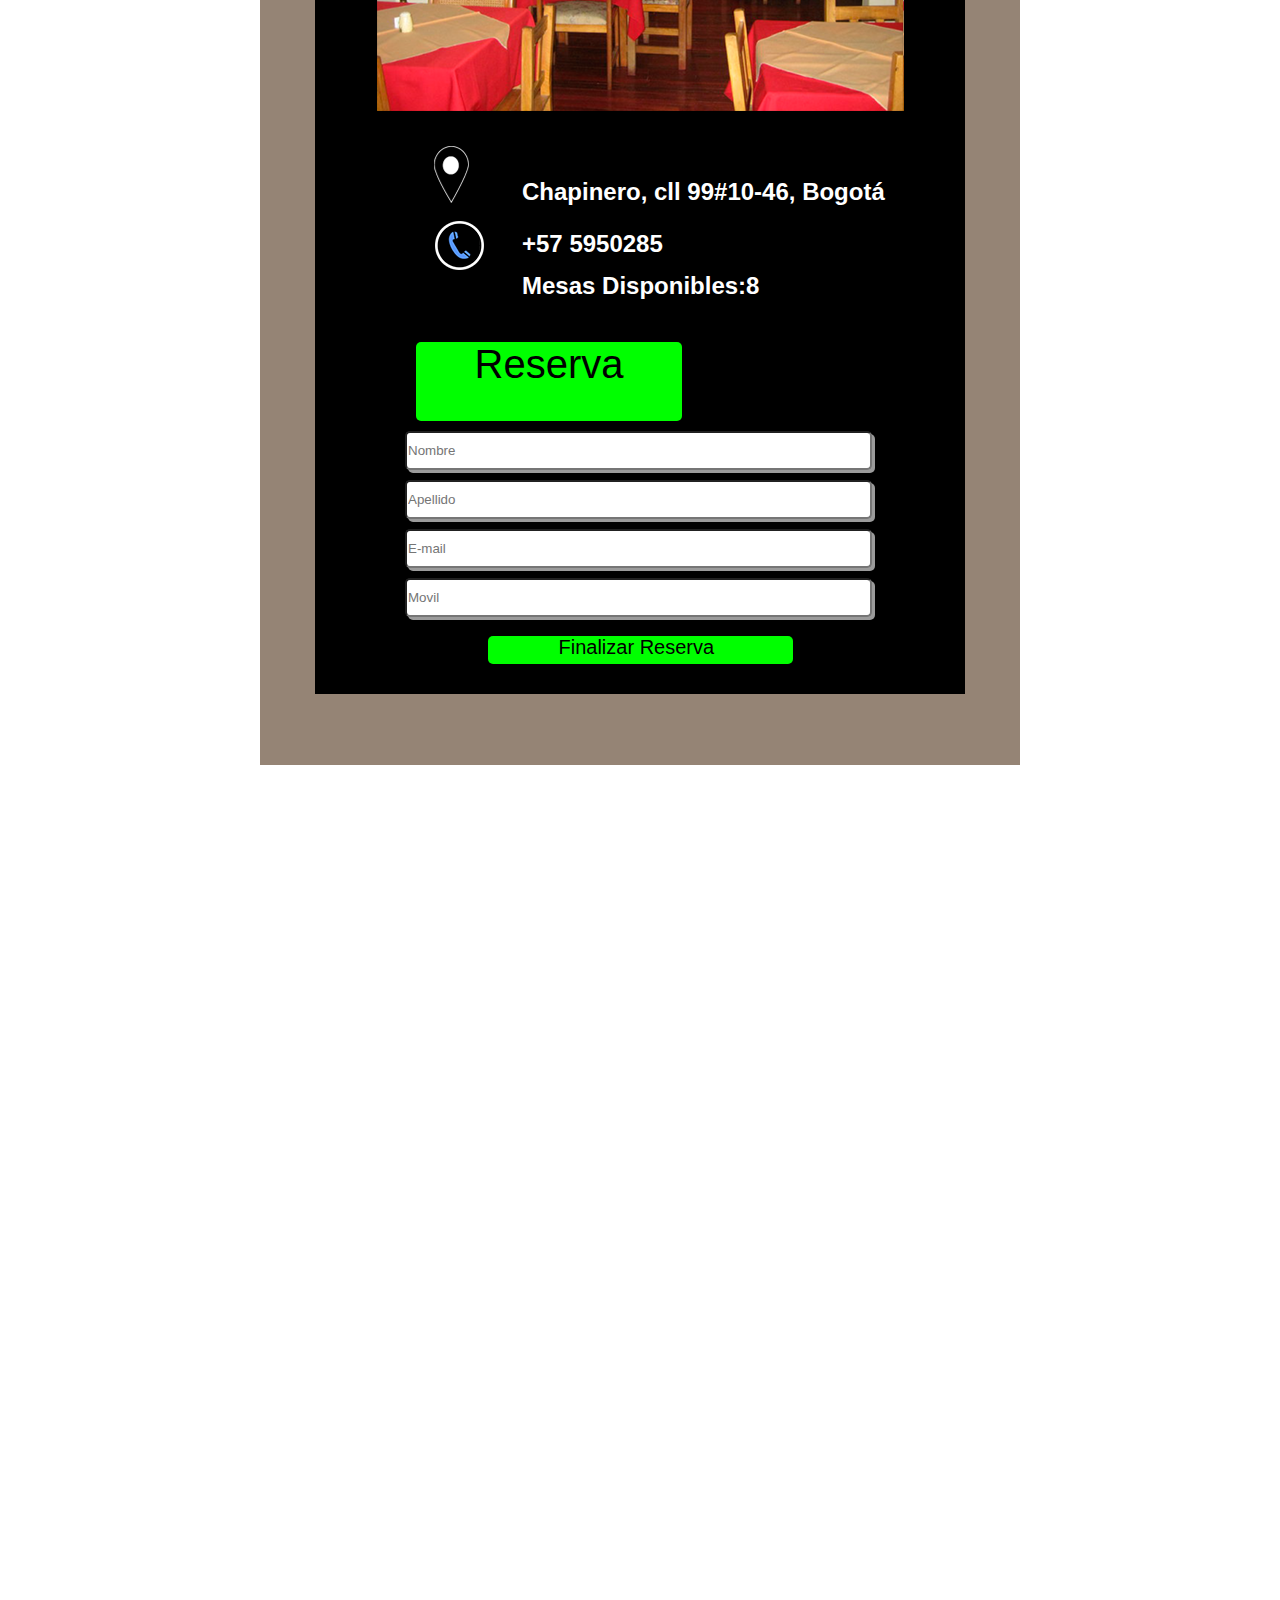
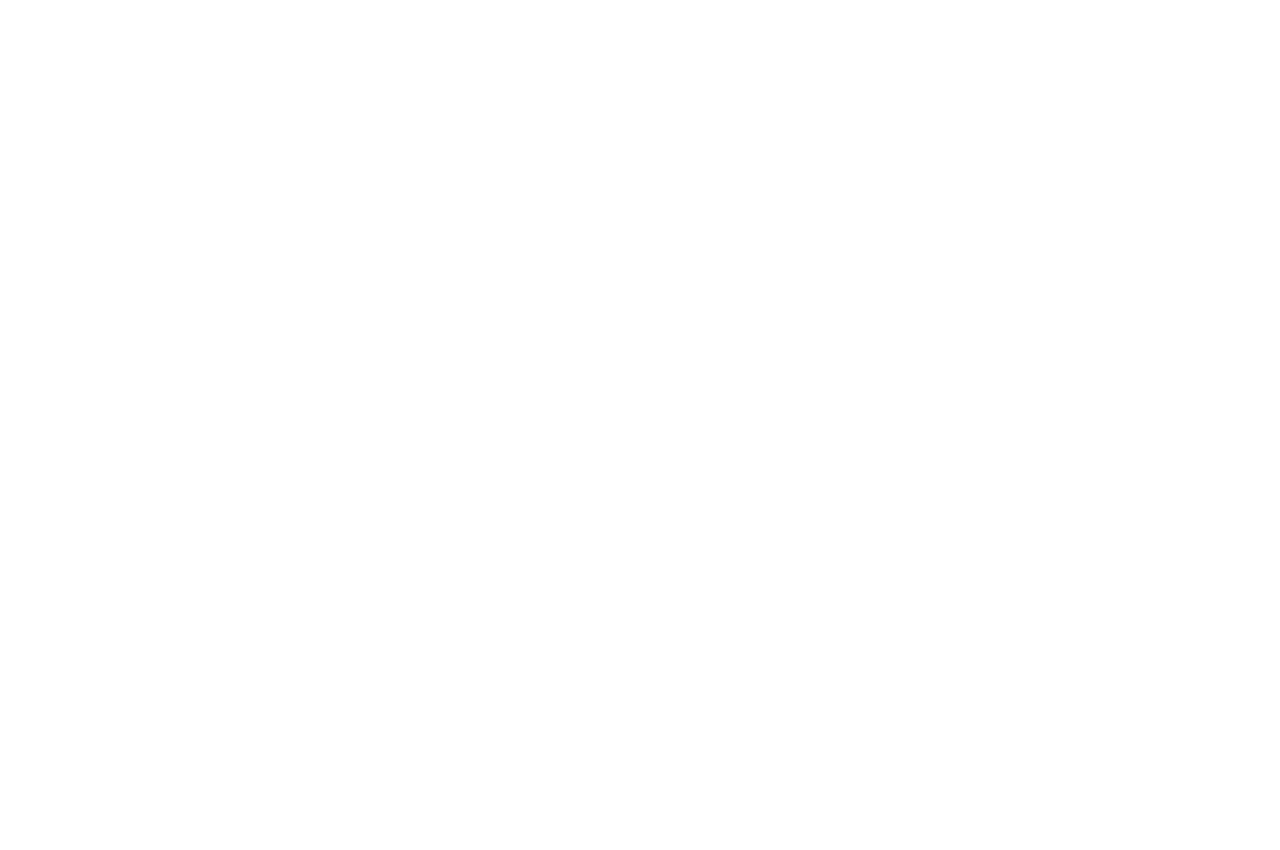
<file: Final/indexb.html>
<!DOCTYPE html>
<html>
    <head>
        <meta charset="utf-8">
        <link rel="stylesheet" type ="text/css" href="CSS/hojas.css">
        <link rel="stylesheet" type="text/css" href="myFirstfonts/BRLNSB.TTF">
<meta name="viewport" content="width=device-width, initial-scale=1, maximum-scale=1, user-scalable=no">
    </head>
    <body>
        <div class="contenedor">
      <header>
        <figure class="imagen">
          <img src="IMG/logo.png">
        </figure>
          <p>Todo lo que quieres buscar sobre restaurantes esta aquí.</p>
          <form id="barra">
        <input type="search" name="nombre" placeholder="Buscar">
    </form>
      
        
          <figure class="color">
            <img src="IMG/logocolor.png">
          </figure>
          <nav>
            <ul>     
                <li><a href="#contenedor2">Que es Bouquet?</a></li>               
                <li><a href="#contenedor3">Codigo QR</a></li>
                <li><a href="#contenedor4">Tipos de Cocina</a></li>
                <li><a href="#contenedor5">Reservasiones</a></li>
                <li><a href="#contenedor6">Mapa</a></li>             
                   </ul>
            </nav>
            </header>
        
         <section class="contenedor2">
                 <h1>¿Que es Bouquet?</h1>
                 <div class="caja">
                     <p id="parrafo">Bouquet es una aplicación innovadora para el sector de los restaurantes en Bogotá con Código QR que permite escanear la carta para conocer más sobre los platos que se ofrece y cual es su calificación y opción más adecuada, los platos más recomendados, el menú del dia y el lugar más cercano al que queremos ir con el fin de que nuestros clientes se sientan satisfechos y esten más conectados con ellos  así obtendran un buen servicio de nuestros clientes.  </p>
                 </div>  
        </section>
        <section class="contenedor3">
            <h1>Codigo QR</h1>
            <div class="caja2">
                <p id="parrafo">Nuestro Codigo QR almacena la información del platillo que tu deseas consumir, este se imprimira en la carta del Restaurante.
Tu podrás escanearlo con tu Smartphone y a continuación encontraras todo sobre  el platillo.
Encontraras ingredientes, una breve reseña, valor del platillo y calificación. </p>
            </div>
            <div class="boton"><a href="#">Escanear</a></div>
        </section>
            <!--Tipos de Cocina-->
            <section class="contenedor4">
                <h1>Tipos de Cocina</h1>
                <div class="cajita">
                    <div id="cajon">
                        <div id="cajas">
                            <img src="IMG/esp.png">
                            <div class="mini"><h3>Española</h3></div>
                        </div>
                        <div id="cajas">
                        <img src="IMG/ital.png">
                        <div class="mini"><h3>Italiana</h3></div>
                        </div>
                        <div id="cajas">
                        <img src="IMG/jap.png">
                        <div class="mini"><h3>Japon</h3></div>
                        </div>
                        <div id="cajas"><img src="IMG/mex.png">
                        <div class="mini">
                            <h3>Mexicana</h3></div>
                        </div>
                        <div id="cajas">
                        <img src="IMG/tai.png">
                        <div class="mini"><h3>Talindesa</h3></div>
                        </div>
                        <div id="cajas">
                        <img src="IMG/colo.png">
                        <div class="mini"><h3>Colombiana</h3></div>
                        </div>
                        <div id="cajas"><img src="IMG/peru.png">
                        <div class="mini"><h3>Peruana</h3></div>
                        </div>
                        <div id="cajas"><img src="IMG/grie.png">
                        <div class="mini"><h3>Griega</h3></div>
                        </div>
                        <div id="cajas"><img src="IMG/fran.png">
                        <div class="mini"><h3>Francesa</h3></div>
                        </div> 
                  </div>
                     </div>
                    <!--boton de tipos de comida-->
                    <form id="buscador">
                     <input type="search" name="nombre" placeholder="Buscar">
                    </form>    
                <!--japonesa-->
                <div class="cajita">
                     <h1 id="ja">Japonesa</h1>
                    <div class="foto">
                        <div class="lo">
                        <img src="IMG/tem2.png">
                        </div>
                        </div>  
                    <div id="boxes">
                        <div id="box"><p class="letra"><font color="#5860a9"><font size="30px">Temperatura</font>
                            </font></p>
                        </div>
                             <div class="foto">
                        <div class="lo">
                        <img src="IMG/minijapon.png">
                        </div>
                        </div>
                        <div id="box"><p class="letra"><font color="#5860a9"><font size="25px">Shoyu Rame</font>
    </font></p>
                        
             </div>
                    <div class="foto">
                        <div class="lo">
                        <img src="IMG/recetajaponesa.png">
                        </div>
                        </div>
                        <div id="box"><p class="letra"><font color="#5860a9"><font size="30px">Sunomono</font></font></p>
                        </div>
                          <div class="foto">
                        <div class="lo">
                        <img src="IMG/minijapon2.png">
                        </div>
                        </div>
                        
                        <div id="box"><p class="letra"><font color="#5860a9"><font size="10px">Maki con Salmón</font></font></p></div>            
                </div>
                    <form id="buscador2">
                     <input type="search" name="nombre" placeholder="Buscar">
                    </form> 
                    <div id="japonl">
                    <img src="IMG/japonlogo.png">
                        </div>
                    <div class="etiquetav">
                        <div class="etv">
                           <img src="IMG/etiquetaverde.png">  
                        </div>
                        <div class="etv">
                           <img src="IMG/etiquetaverde.png">  
                        </div>
                        <div class="etv">
                           <img src="IMG/etiquetaverde.png">  
                        </div>
                        <div class="etv">
                           <img src="IMG/etiquetaverde.png">  
                        </div>                    
                    </div>
                    <div class="mapav">
                        <div class="verm">
                        <img src="IMG/mapa%204.png">
                        </div>
                        <div class="verm1">
                        <img src="IMG/mapa%204.png">
                        </div>
                        <div class="verm2">
                        <img src="IMG/mapa%204.png">
                        </div>
                        <div class="verm2">
                        <img src="IMG/mapa%204.png">
                        </div>
                    </div>
            <!--va el Boton-->
            </div>
                <!--tempura-->
                <div class="cajitas">
                    <h1>Tempura</h1>
                    
                    <div id="boxest">
                        <div id="boxt"></div> 
                        <div id="boxt"><p id="parrafo2">La Tempura consiste en una serie de verduras y mariscos rebozados y fritos en abundante aceite. Fueron los portugueses quienes en el siglo XVI introdujeron este metodo basico de preparacion que conocemos como rebozado y a travez de los siglos los japoneses han ido refinando la tecnica de lo que hoy se conoce como tempura.</p>
 </div>
                        <div id="boxt"><h2>Ingredientes</h2></div>
                        <div id="boxt"><h2>Calificación</h2>
                            <form>
<p class= "clasificacion">
<input id= "radio1" type= "radio" name= "estrellas" value= "5"><label for= "radio1">&#9733;</label><input id= "radio2" type= "radio" name= "estrellas" value= "4"><label for= "radio2">&#9733;</label><input id= "radio3" type= "radio" name= "estrellas" value= "3"><label for= "radio3">&#9733;</label><input id= "radio4" type= "radio" name= "estrellas" value= "2"><label for= "radio4">&#9733;</label><input id= "radio5" type= "radio" name= "estrellas" value= "1"><label for= "radio5">&#9733;</label>
</p>
</form></div>   
      <div class="flecha"><a hrf="#"></a></div>
                </div>
                    <div class="button"></div>
                      <div id="boxt"></div> 
                          <div class="png">
                     <img src="IMG/mapa.png">
                        </div>
                    <div id="letra"><h2>Chapinero, Cll 62 Cra 5-72 </h2></div>
                        <div class="png1">
                     <img src="IMG/etiquetaverde.png">
                        </div>
                     <div id="let"><h2>$18000</h2></div>
            <!--va el Boton-->
            </div>
                <!--ingredientes-->
            <section class="contenedor5">
                 <h1>Ingredientes?</h1>
                 <div class="caja7">
                     <div id="texto">
                         <div class="imgs"><img src="IMG/postre.png"></div>
                             <div id="masa">Para la masa:
                                 350 a 400 ml (1 y 1/2 a 2 vasos) de agua fría
1 huevo
250 a 300 g de Harina de trigo
Hielo
                         

Para la salsa Tentsuyu:
5 cm Nabo
1 trocito de Jengibre
120 ml Dashi
30 ml soja
30 ml Mirin

Para Rebozar:
1 Zanahoria mediana
4 Pimientos padrón
1/4 de Berenjena (100 gr aprox)
80 gr Seta Shimeji
4 setas Shitake medianas o 2 grandes
100 gr Sepia
4 gamba </div>
                 </div> 
                </div>
        </section>
            <!--reservas-->
                <div class="reserva">
                    <h1>Reservaciones</h1>
                    <p><font size="30px"><font color="black">Restaurantes</font></font></p>  
                    <div class="mapita"><img src="IMG/mapa%202.png"></div>
                    <div id="black"><h2>Cocina Vieja</h2></div>
                    <div class="mapita"><img src="IMG/mapa%202.png"></div>
                    <div id="black"><h2>Casa Blanca</h2></div>
                    <div class="mapita"><img src="IMG/mapa%202.png"></div>
                    <div id="black"><h2>Pepinillos</h2></div>
                    <div class="mapita"><img src="IMG/mapa%202.png"></div>
                    <div id="black"><h2>Uozo</h2></div>
                     <form id="buscador3">
                     <input type="search" name="nombre" placeholder="Buscar">
                    </form> 
                    <!--boton busueda de reserva-->                
                </div>
            <!--uozo-->
                <section class="contenedor11">  
                  <div class="uozo">
                    <h1>Uozo</h1>
                      <div id="fuozo"></div>
                      <div class="direc">
                      <h2>Chapinero, cll 99#10-46, Bogotá</h2>
                        
                      <h2 id="numero">+57 5950285</h2>
                          <h2 id="disponible">Mesas Disponibles:8</h2>
                          </div>
                       <div class="mp3"><img src="IMG/mapa5.png">
                      <div class="mh">
                          <img src="IMG/tel.png">
                              </div></div>
                      <div class="Butto"><a href="https://www.facebook.com/restaurante.uozo">Reserva</a>
                      </div>
                      <!--Formulario-->
                      <div id="form">
                      <form>
                          <input type="text" name="Nombre" placeholder="Nombre" required>
                          <input type="text" name="Apellidos" placeholder="Apellido" required>
                          <input type="email" name="email" placeholder="E-mail" required>
                          <input type="movil" name="celular" placeholder="Movil" required>     </form>
                      </div>
                      <!--boton reserva-->
                      <div id="fin"><a href="#">Finalizar Reserva</a></div>
                      
      
                      </div>
                 </section>
  <iframe src="https://www.google.com/maps/embed?pb=!1m24!1m12!1m3!1d3976.5072486170225!2d-74.04560420226818!3d4.681536342749644!2m3!1f0!2f0!3f0!3m2!1i1024!2i768!4f13.1!4m9!1i0!3e0!4m0!4m5!1s0x8e3f9a9738208a65%3A0x96f2ba9ea0859d70!2sCalle+99+%23+10-46%2C+Bogot%C3%A1%2C+Cundinamarca%2C+Colombia!3m2!1d4.681531!2d-74.0432975!5e0!3m2!1ses!2ses!4v1431279197461" width="800" height="600" frameborder="0" style="border:0"></iframe>
            
            </section>
    </body>
</html>
</file>
<file: Final/CSS/hojas.css>
*
{
    margin: 0px;
    padding: 0px;
    font-family: helvetica;
}
.contenedor
{
    max-width: 760px;
    margin: 0px auto;
    overflow: hidden; 
    height: 8850px;
}
p
{
     color: white;
     font-family: url(../myFirstfonts/aparaji.ttf);
     font-size: 25px;
     padding: 1em 3em;
     margin: 1em 2%;
}
/*Boton*/
input[type="search"]
{
  padding: 1em 3em;
  margin: 1em 25%;  
  position: relative;
  margin-left: 70px;
}
input[type="search"]{
    width: 500px; /*ancho por defecto*/
    background: #ededed; /*icono lupa*/
    padding: 9px 11px 9px 32px;
    border-radius: 15em;
    -webkit-transition: all .5s; /* transición de .5seg a todos los elementos para chrome*/
    -moz-transition: all .5s; /* transición de .5seg a todos los elementos para mozilla*/
    -o-transition: all .5s; /* transición de .5seg a todos los elementos para ophera*/
    transition: all .5s; /* transición de .5seg a todos los elementos*/
    outline: none; /* ocultar el fucos automático de los input */
}
header
{
    background-image: url(../IMG/fondo.png);
    background-repeat: no-repeat;
    overflow: hidden;
    margin: 0 auto;
    float: left;

    
}
.imagen img
{
    padding: 1em  3em;
    margin: 0 5%; 
}
   
 

.color
{
    background: #c7b299;
    padding: 1em 3em;
    overflow: hidden;
    height: 202px;
    
    
}
.color img
{
    padding: 1em 3em;
    margin: 1em 25%;
}
nav ul li a
{
    color: white;
    text-decoration: none;
    margin: 5em 1em 1em 3em;
    margin-top: 5px;
}

li:first-child
{
    background: #5c4e3d;
    background-image: url(..//IMG/gorrito.png);
    background-repeat: no-repeat;
    background-position:right 5px;
    font-size: 32px;
    height: 82px; 
    
}
li:nth-child(2)
{
    background: #7b6852;
    background-image: url(..//IMG/codigo.png);
    background-repeat: no-repeat;
    background-position: right 5px;
    font-size: 32px;
    height: 82px;
}
li:nth-child(3)
{
    background: #958675;
    background-image: url(..//IMG/botella.png);
    background-repeat: no-repeat;
    background-position: right;
    font-size: 32px;
    height: 82px;
}
li:nth-child(4)
{
    background: #b0a497;
    background-image: url(..//IMG/copa.png);
    background-repeat: no-repeat;
    background-position: right;
    font-size: 32px;
    height: 82px;
}
li:nth-child(5)
{
    background: #c2b4b4;
    background-image: url(..//IMG/mapa%203.png);
   background-repeat: no-repeat;
    background-position: right;
    font-size: 32px;
    height: 82px;
}
/* que es bouquet*/
.contenedor2
{
    
    background: #5c4e3d;
    margin: 0px auto;
    overflow: hidden;
    margin-top: -25px;
    height: 580px; 
}

h1
{
    text-align: center;
    color: white;
    font-size: 53px;
}
#parrafo
{
  font-size: 24px;  
}
.caja
{
    width: 622px;
    height: 362tpx;
    background:#542217;
    margin: 0 auto;
}
/*codigo QR*/
.contenedor3
{
    height: 618px;
    background:#82684f;
    margin-top: 0em;
    
}
.caja2
{
    width:633px;
    height: 278px;
    background: #3b402c;
    margin: 0 auto;
}
.boton 
{
    background: #f29b11;
    width: 266px;
    height: 79px;
    margin: 0 auto;
    font-size:53px;
    text-align: center;
    margin-top: 23px;
    border-radius: 5px;
}
.boton a
{
    text-decoration: none;
    color: white;
    font-family: helvetica;
}
/*tipos de cocina*/
.contenedor4
{
    height: 5992px;
    background:#958475; 
}
h3
{
    text-align: center;
}

.cajita
{
    width: 660px;
    height: 620px;
    margin: 0 auto;
    margin-top: 36px;
}
#cajas:first-child
{
    width: 210px;
    height: 160px;
    margin-left: 10px;
    float: left;
    padding: 20px 0;
}
.mini
{
    background: #542217;
    color: white;
    height: 40px;
    margin-left: 10px;
    margin-right: 10px;
    width: 200px;
}
#cajas:nth-child(2)
{
    width: 192px;
    height: 160px;
    float: left;
    padding: 20px 0;
}
#cajas:nth-child(3)
{
    width: 192px;
    height: 160px;
    margin-left: 20px; 
    margin-right: 0px;
    float: left;
    padding: 20px 0;
}
#cajas:nth-child(4)
{
     width: 192px;
    height: 160px;
    margin-left: 10px;
    float: left;
    padding: 20px 0;
    margin-top: 10px;
}
#cajas:nth-child(5)
{
    width: 192px;
    height: 160px;
    margin-left: 20px;
    margin-top: 10px;
    float: left;
    padding: 20px 0;
}
#cajas:nth-child(6)
{
    width: 192px;
    height: 160px;
    margin-left: 20px;
    margin-right: 0px;
    margin-top: 20px;
    float: left;
    padding: 20px 0;
   
}
#cajas:nth-child(7)
{
    width: 192px;
    height: 160px;
    margin-left: 10px;
    float: left;
    padding: 20px 0;
    margin-top: 18px;
}
#cajas:nth-child(8)
{
    width: 192px;
    height: 160px;
    margin-left: 20px;
    margin-top: 10px;
    float: left;
    padding: 20px 0;
}
#cajas:nth-child(9)
{
    width: 192px;
    height: 160px;
    margin-left: 20px;
    margin-right: 0px;
    margin-top: 18px;
    float: left;
    padding: 20px 0;
}

/*boton2*/

/*JAPONESA*/
#japonl
{
    margin-left: 110px;  
    width: 65px;
    margin-top: -720px;  
}
.etv
{
    width: 55px;
    margin-left: 310px;
    margin-top: 85px;
}
.verm
{
    width: 50px;
    margin-left: 250px;
    margin-top: -500px;  
}
.verm1
{
    width: 50px;
    margin-left: 250px;
    margin-top:65px;  
}
.verm2
{
    width: 50px;
    margin-left: 250px;
    margin-top:68px;  
}
#ja
{
    padding-top: 10px;
}

#buscador2
{
    margin-top: 455px;
}
.foto
{
    margin-bottom: -159px;
    margin-left: 50px;
    margin-top: 19px;
}
.letra
{
    margin-left: 150px;
    padding-bottom:5px;
    font-size: 15px;
}
#boxes
{
    width: 639px;
    height: 128px;
    background: #55ebd8;
    margin-top: 34px;  
    margin: 0 auto;
}
#box
{
    width: 639px;
    height: 128px;
    background: #55ebd8;
    margin-top: 34px;
    
}
.cajita:nth-child(4)
{
    background:#6426f0;
    height: 806px; 
    margin-top: 148px;
}
/*temperatura*/

.cajitas
{
    width: 639px;
    height: 1261px;
    background: #683c11;
    margin: 0 auto;
    margin-top: 160px;
}
#boxt:first-child
{
    width: 442px;
    height: 483px;
    background-image: url(..//IMG/temperatura.png);
    margin: 0 auto;
    margin-top: 45px;
}
.png
{
    width : 38px;
    margin-left: 113px;
    margin-top: -600px;
    height : 66px;
}
#letra h2
{
    margin-left:-30px;
    margin-top: -540px;
}
.png1
{
    width : 38px;
    margin-left: 113px;
    margin-top:15px;
}
#let h2
{
    margin-left: 3px;
    margin-top:-475px;
    
}
#boxt:nth-child(2)
{
    width: 639px;
    height: 292px;
    background: #36200b;
    margin: 0 auto;
    margin-top: 178px;
}
#parrafo2
{
    font-size: 23px;
    color: white;
    font-family: (aparajita) italic;
    padding: 1em 3em;
    margin: 1em 2%; 
}

#boxt:nth-child(3)
{
    width: 639px;
    height: 58px;
    background: #36200b;
    margin: 0 auto;
    margin-top: 26px;
   
}
.flecha
{
    width : 50px;
    margin-left: 500px;
    margin-top: -120px;
    height : 20px;
    border-radius: 5px;
    background: white; 
}

h2
{
    color: white;
    margin: 0 2em;
    float: left;
    padding-top: 14px;
}
#boxt:nth-child(4)
{
    width: 639px;
    height: 58px;
    background: #36200b;
    margin: 0 auto;
    margin-top: 26px
}
#form {
 width : 250px;
 margin : 0 auto;
 height : 50px;
 }
#form p {
 text-align : center;
 }
#form label {
 font-size : 20px;
 }
input[type = "radio"] {
 display : none;
 }
label {
 color : grey;
 }
.clasificacion {
 direction : rtl;
 unicode-bidi : bidi-override;
 }
label:hover, label:hover ~ label {
 color : orange;
 }
input[type = "radio"]:checked ~ label {
 color : orange;
 }
/* ingredientes*/
.contenedor5
{
    
    background: #542217;
    margin: 0px auto;
    margin-top: 105px;
    height: 758px; 
}

.caja7
{
    width: 650px;
    height: 499px;
    margin: 0 auto;
    background:#fff;
    margin-top: 56px;
}
#masa1
{
    background: #fff;
    font-size: 15px;
    height: 20px;
    margin-bottom: 3px;
}
#masa2
{
    background: #fff;
    font-size: 15px;
    height: 19px;
    margin-bottom: 3px;
}
#ing
{
    height: 156px;
    margin-left: 300px;
     font-size: 30px;
  
}
#masa3
{
    margin-bottom: 5px;
    height: 20px;
    width: 300px;
    font-size: 15px;
    background: #fff;
}
#texto
{
    color: black;
    font-size: 16px;

}
.imgs
{
    margin-left: 43px;
    margin-right:45px; 
    margin-top: 11px;
    float: left;

}
#masa
{
    margin-top: 30px;
    display: block;
    font-size: 30px;     
}
/*reserva*/
#black
{
    width: 639px;
    height: 77px;
    background: black;
    margin: 0 auto;
    margin-top: 26px; 
}
.mapita
{
    margin-bottom: -99px;
    margin-left: 500px;
    width: 50px;
}

/*uozo*/
.contenedor11
{
    margin-top: 178px;
}
.uozo
{
    width: 650px;
    height: 1082px;
    background: black;
    margin: 0 auto;
}
#fuozo
{
    width: 527px;
    height: 393px;
    background-image: url(..//IMG/uozo.png);
    margin: 0 auto;
    margin-top: 45px;
}
#numero 
{
    margin-top: 10px;
}
.mp3
{
    width: 50px;
    height: 66px;
    margin-left: 113px;
    position: absolute;
    margin-top: -30px;
}
.direc
{
    margin-left: 159px;
    margin-top:53px; 
}
.Butto
{
    background: #00ff00;
    width: 266px;
    height: 79px;
    margin: 0 auto;
    margin-left: 101px;
    font-size:40px;
    text-align: center;
    margin-top: 231px;
    border-radius: 5px;
}
.Butto a
{
    text-decoration: none;
    color: black;
    font-family: helvetica;
}
/*formulario de envio*/
#form
{
    width: 470px;
    padding: 0 5px;
    margin: 0 auto;
    
}
input
{
    width: 98%;
    height: 33px;
    margin-top: 10px;
    border-radius: 5px;
    padding: 1px;
    box-shadow:3px 3px 0 #9b9b9b;
}
#fin
{
    background: #00ff00;
    width: 305px;
    height: 28px;
    margin: 0 auto;
    margin-top: 165px;
    border-radius: 5px;
}
#fin a
{
    font-size: 20px;
    color: black;
    text-decoration: none;
    float: left;
    margin-left: 71px;
}
iframe
{
    margin: 0 auto;
    
}
@font-face
{
    font-family: myFirstFont;
    src: url(aparajita);
}
















    /*Movil*/
    
   @media screen and (max-width: 480px){
	.contenedor{
		width: 460px;
	}
        .imagen img
        {
            width: 35.20833333333333%;
            float: none;
           
	}
       header
       {
           width: 460px;
       }
        .color img
        {
            width: 35.20833333333333%;
            float: none;
        }
        
        nav
        {
            float: none;
            margin-bottom: 20px;
            
        }
        nav li a
        {
            float:none;
           width: 24.86486486486486%;
        }
        
    }
  
    
    
    
    /*tablet*/
    @media screen and (min-width: 481px) and (max-width: 768px){
	
	.contenedor{
		width: 748px;
	}
        .imagen
        {
            width: 67.223880597015%;
            
        }
        nav li a
        {
            float: none;
            margin-right: 20px;
        }
    
    }
</file>
